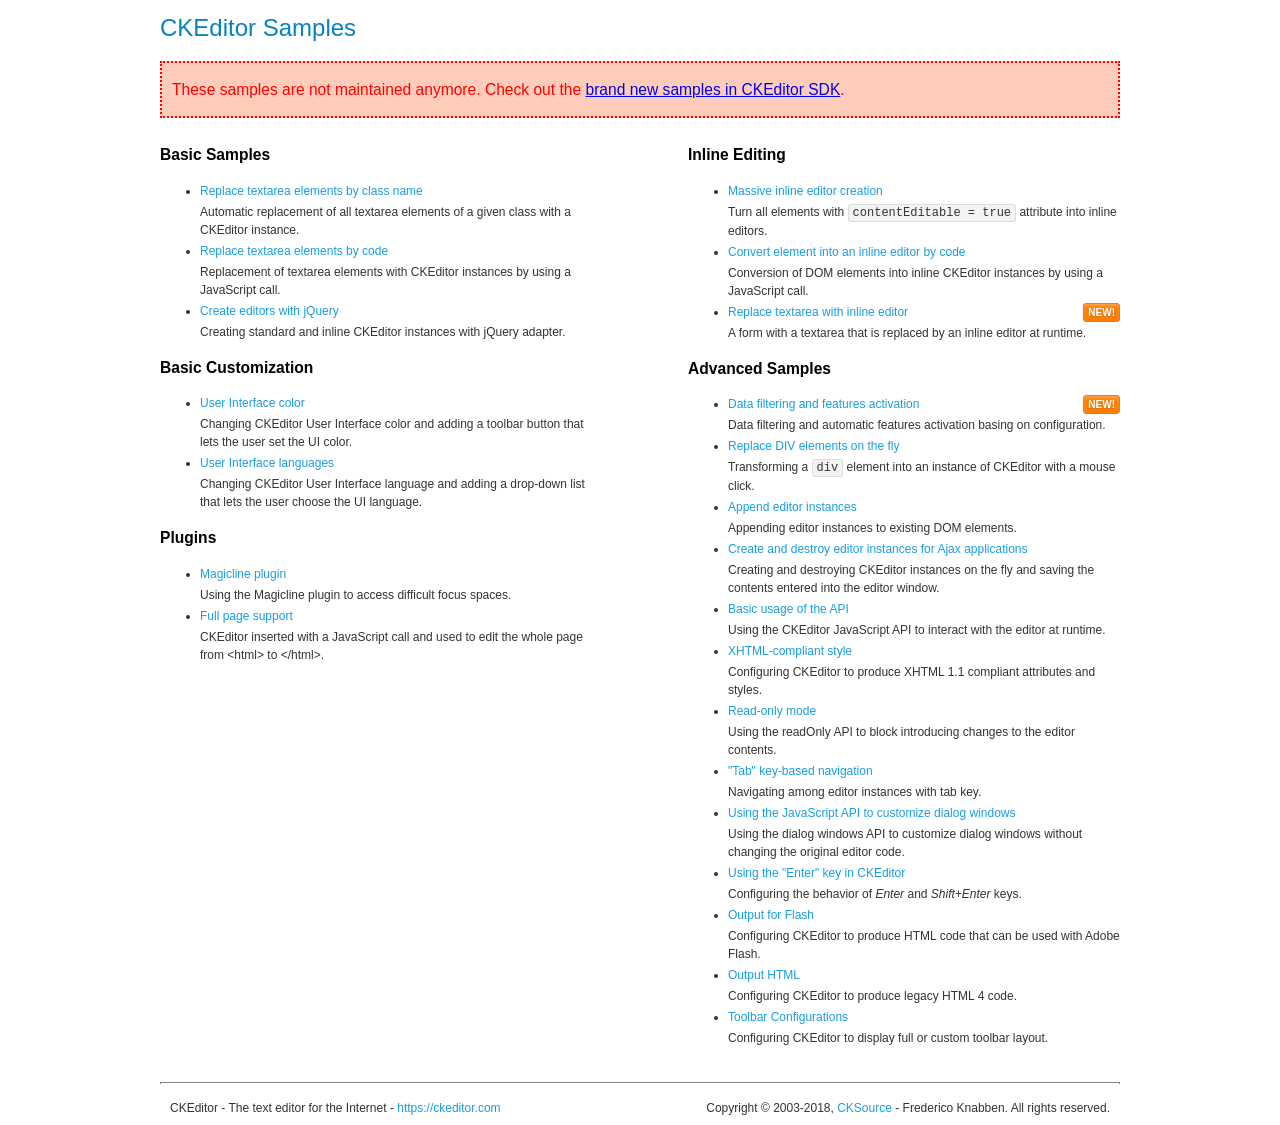
<file: ProjectSem4/web/jsp/Admin/ckeditor/samples/old/index.html>
<!DOCTYPE html>
<!--
Copyright (c) 2003-2018, CKSource - Frederico Knabben. All rights reserved.
For licensing, see LICENSE.md or https://ckeditor.com/legal/ckeditor-oss-license
-->
<html>
<head>
	<meta charset="utf-8">
	<title>CKEditor Samples</title>
	<link rel="stylesheet" href="sample.css">
</head>
<body>
	<h1 class="samples">
		CKEditor Samples
	</h1>
	<div class="warning deprecated">
		These samples are not maintained anymore. Check out the <a href="https://sdk.ckeditor.com/">brand new samples in CKEditor SDK</a>.
	</div>
	<div class="twoColumns">
		<div class="twoColumnsLeft">
			<h2 class="samples">
				Basic Samples
			</h2>
			<dl class="samples">
				<dt><a class="samples" href="replacebyclass.html">Replace textarea elements by class name</a></dt>
				<dd>Automatic replacement of all textarea elements of a given class with a CKEditor instance.</dd>

				<dt><a class="samples" href="replacebycode.html">Replace textarea elements by code</a></dt>
				<dd>Replacement of textarea elements with CKEditor instances by using a JavaScript call.</dd>

				<dt><a class="samples" href="jquery.html">Create editors with jQuery</a></dt>
				<dd>Creating standard and inline CKEditor instances with jQuery adapter.</dd>
			</dl>

			<h2 class="samples">
				Basic Customization
			</h2>
			<dl class="samples">
				<dt><a class="samples" href="uicolor.html">User Interface color</a></dt>
				<dd>Changing CKEditor User Interface color and adding a toolbar button that lets the user set the UI color.</dd>

				<dt><a class="samples" href="uilanguages.html">User Interface languages</a></dt>
				<dd>Changing CKEditor User Interface language and adding a drop-down list that lets the user choose the UI language.</dd>
			</dl>


			<h2 class="samples">Plugins</h2>
<dl class="samples">
<dt><a class="samples" href="magicline/magicline.html">Magicline plugin</a></dt>
<dd>Using the Magicline plugin to access difficult focus spaces.</dd>

<dt><a class="samples" href="wysiwygarea/fullpage.html">Full page support</a></dt>
<dd>CKEditor inserted with a JavaScript call and used to edit the whole page from &lt;html&gt; to &lt;/html&gt;.</dd>
</dl>
		</div>
		<div class="twoColumnsRight">
			<h2 class="samples">
				Inline Editing
			</h2>
			<dl class="samples">
				<dt><a class="samples" href="inlineall.html">Massive inline editor creation</a></dt>
				<dd>Turn all elements with <code>contentEditable = true</code> attribute into inline editors.</dd>

				<dt><a class="samples" href="inlinebycode.html">Convert element into an inline editor by code</a></dt>
				<dd>Conversion of DOM elements into inline CKEditor instances by using a JavaScript call.</dd>

				<dt><a class="samples" href="inlinetextarea.html">Replace textarea with inline editor</a> <span class="new">New!</span></dt>
				<dd>A form with a textarea that is replaced by an inline editor at runtime.</dd>

				
			</dl>

			<h2 class="samples">
				Advanced Samples
			</h2>
			<dl class="samples">
				<dt><a class="samples" href="datafiltering.html">Data filtering and features activation</a> <span class="new">New!</span></dt>
				<dd>Data filtering and automatic features activation basing on configuration.</dd>

				<dt><a class="samples" href="divreplace.html">Replace DIV elements on the fly</a></dt>
				<dd>Transforming a <code>div</code> element into an instance of CKEditor with a mouse click.</dd>

				<dt><a class="samples" href="appendto.html">Append editor instances</a></dt>
				<dd>Appending editor instances to existing DOM elements.</dd>

				<dt><a class="samples" href="ajax.html">Create and destroy editor instances for Ajax applications</a></dt>
				<dd>Creating and destroying CKEditor instances on the fly and saving the contents entered into the editor window.</dd>

				<dt><a class="samples" href="api.html">Basic usage of the API</a></dt>
				<dd>Using the CKEditor JavaScript API to interact with the editor at runtime.</dd>

				<dt><a class="samples" href="xhtmlstyle.html">XHTML-compliant style</a></dt>
				<dd>Configuring CKEditor to produce XHTML 1.1 compliant attributes and styles.</dd>

				<dt><a class="samples" href="readonly.html">Read-only mode</a></dt>
				<dd>Using the readOnly API to block introducing changes to the editor contents.</dd>

				<dt><a class="samples" href="tabindex.html">"Tab" key-based navigation</a></dt>
				<dd>Navigating among editor instances with tab key.</dd>


				
<dt><a class="samples" href="dialog/dialog.html">Using the JavaScript API to customize dialog windows</a></dt>
<dd>Using the dialog windows API to customize dialog windows without changing the original editor code.</dd>

<dt><a class="samples" href="enterkey/enterkey.html">Using the &quot;Enter&quot; key in CKEditor</a></dt>
<dd>Configuring the behavior of <em>Enter</em> and <em>Shift+Enter</em> keys.</dd>

<dt><a class="samples" href="htmlwriter/outputforflash.html">Output for Flash</a></dt>
<dd>Configuring CKEditor to produce HTML code that can be used with Adobe Flash.</dd>

<dt><a class="samples" href="htmlwriter/outputhtml.html">Output HTML</a></dt>
<dd>Configuring CKEditor to produce legacy HTML 4 code.</dd>

<dt><a class="samples" href="toolbar/toolbar.html">Toolbar Configurations</a></dt>
<dd>Configuring CKEditor to display full or custom toolbar layout.</dd>

			</dl>
		</div>
	</div>
	<div id="footer">
		<hr>
		<p>
			CKEditor - The text editor for the Internet - <a class="samples" href="https://ckeditor.com/">https://ckeditor.com</a>
		</p>
		<p id="copy">
			Copyright &copy; 2003-2018, <a class="samples" href="https://cksource.com/">CKSource</a> - Frederico Knabben. All rights reserved.
		</p>
	</div>
</body>
</html>
</file>
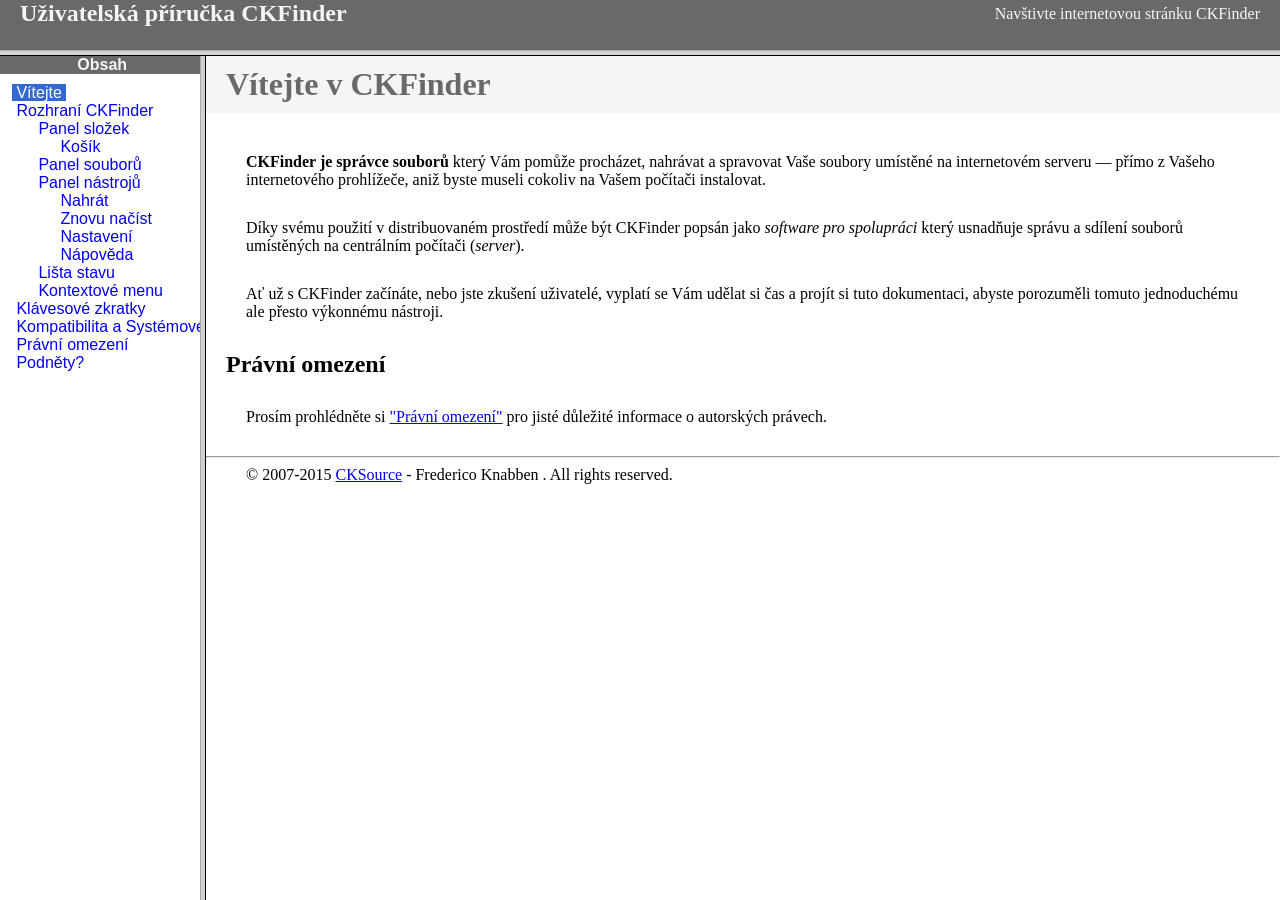
<file: ProjectSem4/web/jsp/Admin/ckfinder/help/cs/index.html>
<!DOCTYPE HTML PUBLIC "-//W3C//DTD HTML 4.01 Frameset//EN" "http://www.w3.org/TR/html4/frameset.dtd">
<html lang="cs">
<head>
	<title>Uživatelská příručka CKFinder</title>
	<meta name="robots" content="noindex, nofollow">
	<meta http-equiv="Content-Type" content="text/html; charset=utf-8">
	<style type="text/css">
		frame {border-color:#f5f5f5}
	</style>
</head>
<frameset rows="50,*">
	<frame src="files/header.html" noresize="noresize" frameborder="0">
	<frameset cols="200,*">
			<frame src="files/toc.html">
			<frame src="files/001.html" name="CKDocsMain">
	</frameset>
</frameset>
</html>
</file>
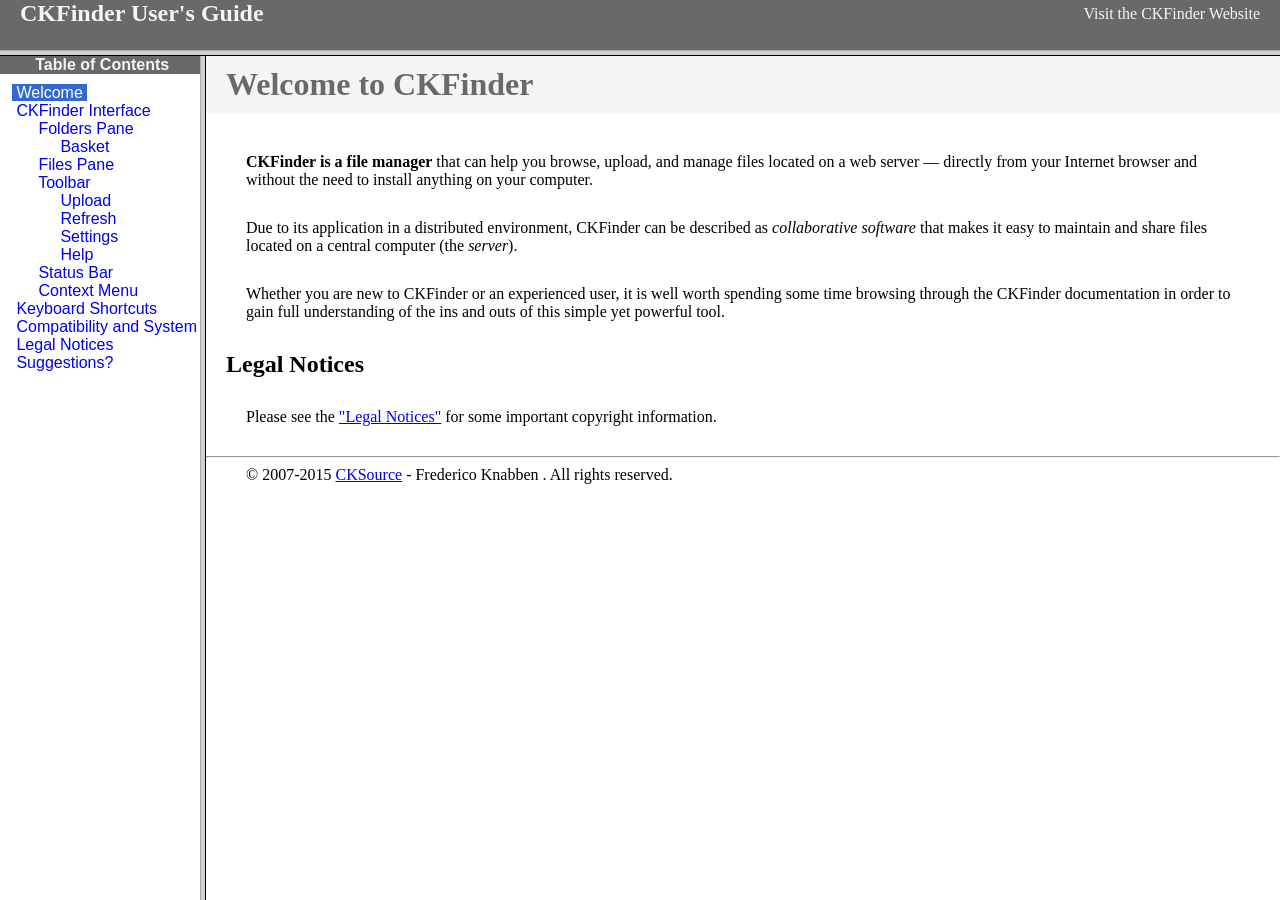
<file: ProjectSem4/web/jsp/Admin/ckfinder/help/en/index.html>
<!DOCTYPE HTML PUBLIC "-//W3C//DTD HTML 4.01 Frameset//EN" "http://www.w3.org/TR/html4/frameset.dtd">
<html lang="en">
<head>
	<title>CKFinder User's Guide</title>
	<meta name="robots" content="noindex, nofollow">
	<meta http-equiv="Content-Type" content="text/html; charset=utf-8">
	<style type="text/css">
		frame {border-color:#f5f5f5}
	</style>
</head>
<frameset rows="50,*">
	<frame src="files/header.html" noresize="noresize" frameborder="0">
	<frameset cols="200,*">
			<frame src="files/toc.html">
			<frame src="files/001.html" name="CKDocsMain">
	</frameset>
</frameset>
</html>
</file>
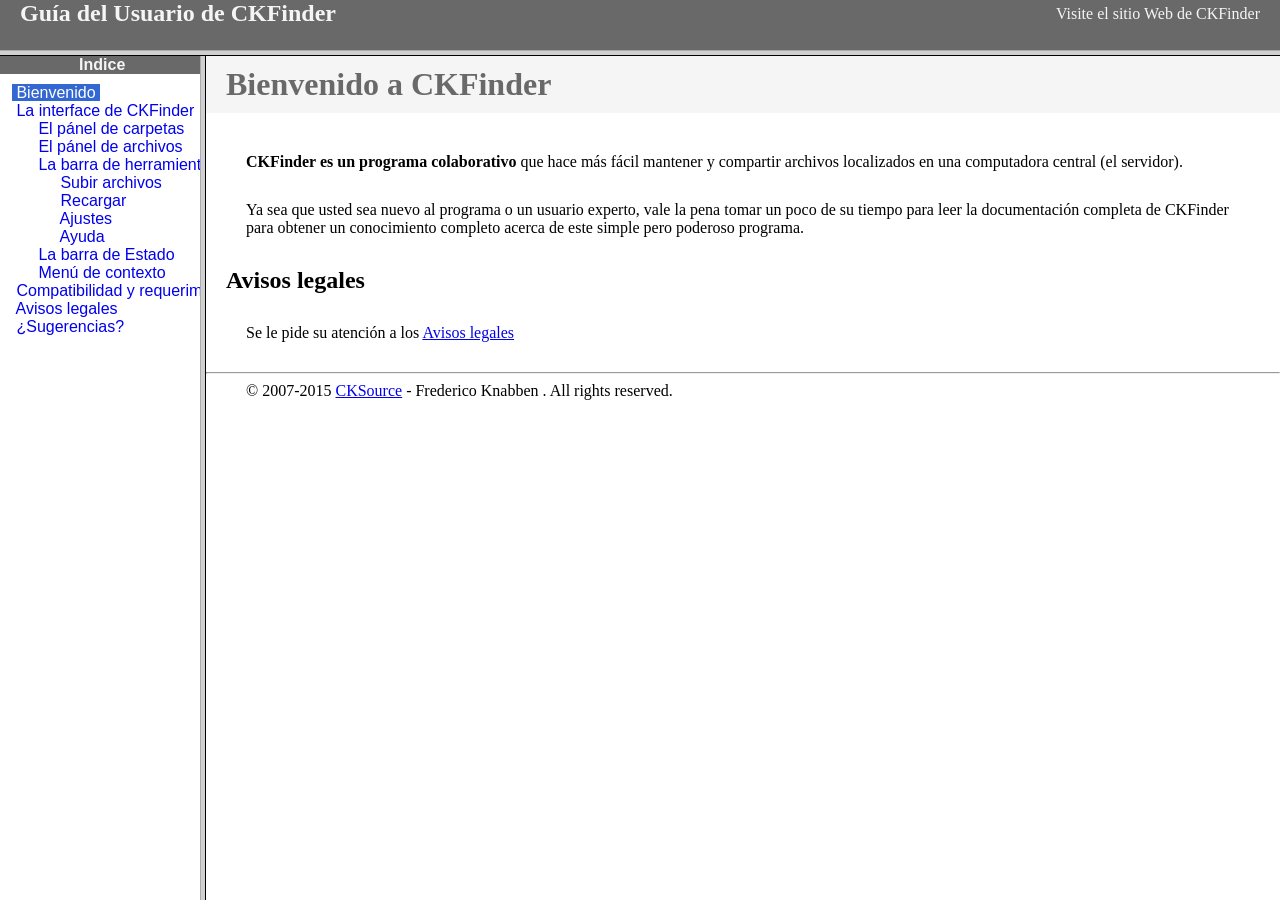
<file: ProjectSem4/web/jsp/Admin/ckfinder/help/es-mx/index.html>
<!DOCTYPE HTML PUBLIC "-//W3C//DTD HTML 4.01 Frameset//EN" "http://www.w3.org/TR/html4/frameset.dtd">
<html lang="es-mx">
<head>
	<title>Gu&iacute;a para el usuario de CKFinder</title>
	<meta http-equiv="Content-Type" content="text/html; charset=utf-8">
	<meta name="robots" content="noindex, nofollow">
	<style type="text/css">
		frame {border-color:#f5f5f5}
	</style>
</head>
<frameset rows="50,*">
	<frame src="files/header.html" noresize="noresize" frameborder="0">
	<frameset cols="200,*">
			<frame src="files/toc.html">
			<frame src="files/001.html" name="CKDocsMain">
	</frameset>
</frameset>
</html>
</file>
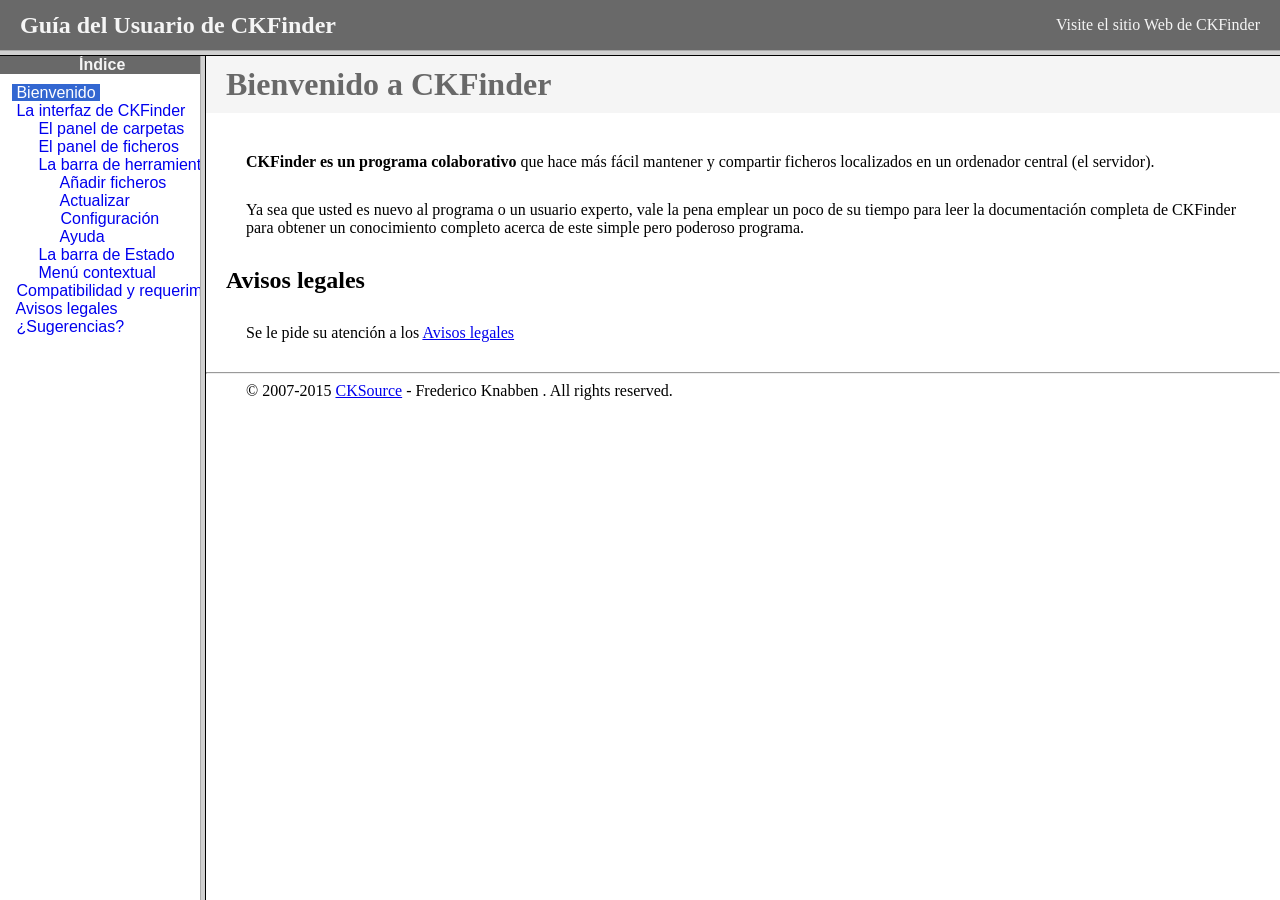
<file: ProjectSem4/web/jsp/Admin/ckfinder/help/es/index.html>
<!DOCTYPE HTML PUBLIC "-//W3C//DTD HTML 4.01 Frameset//EN" "http://www.w3.org/TR/html4/frameset.dtd">
<html lang="es">
<head>
	<title>Gu&iacute;a para el usuario de CKFinder</title>
	<meta http-equiv="Content-Type" content="text/html; charset=utf-8">
	<meta name="robots" content="noindex, nofollow">
	<style type="text/css">
		frame {border-color:#f5f5f5}
	</style>
</head>
<frameset rows="50,*">
	<frame src="files/header.html" noresize="noresize" frameborder="0">
	<frameset cols="200,*">
			<frame src="files/toc.html">
			<frame src="files/001.html" name="CKDocsMain">
	</frameset>
</frameset>
</html>
</file>
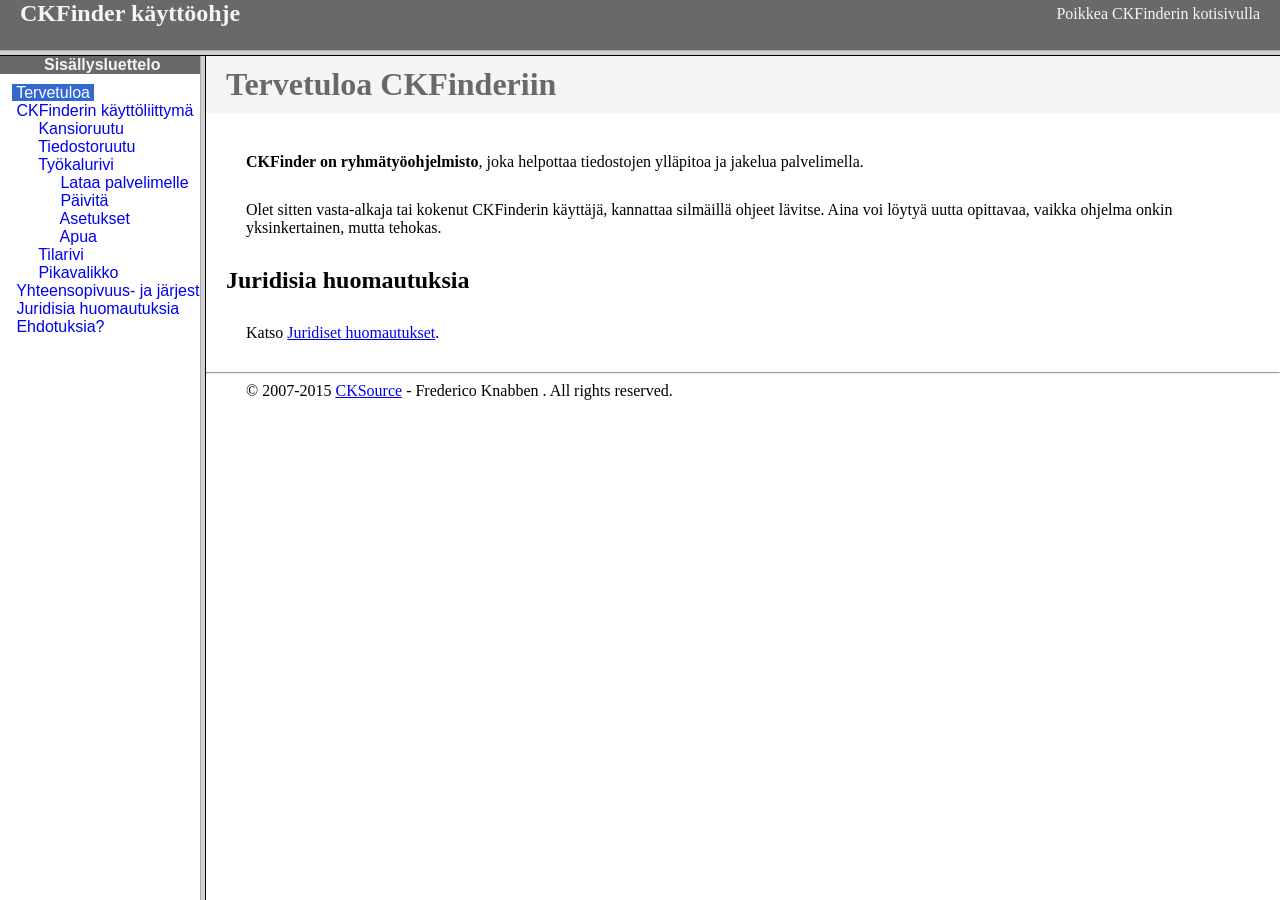
<file: ProjectSem4/web/jsp/Admin/ckfinder/help/fi/index.html>
<!DOCTYPE HTML PUBLIC "-//W3C//DTD HTML 4.01 Frameset//EN" "http://www.w3.org/TR/html4/frameset.dtd">
<html lang="fi">
<head>
	<title>CKFinder käyttöohje</title>
	<meta http-equiv="Content-Type" content="text/html; charset=utf-8">
	<meta name="robots" content="noindex, nofollow">
	<style type="text/css">
		frame {border-color:#f5f5f5}
	</style>
</head>
<frameset rows="50,*">
	<frame src="files/header.html" noresize="noresize" frameborder="0">
	<frameset cols="200,*">
			<frame src="files/toc.html">
			<frame src="files/001.html" name="CKDocsMain">
	</frameset>
</frameset>
</html>
</file>
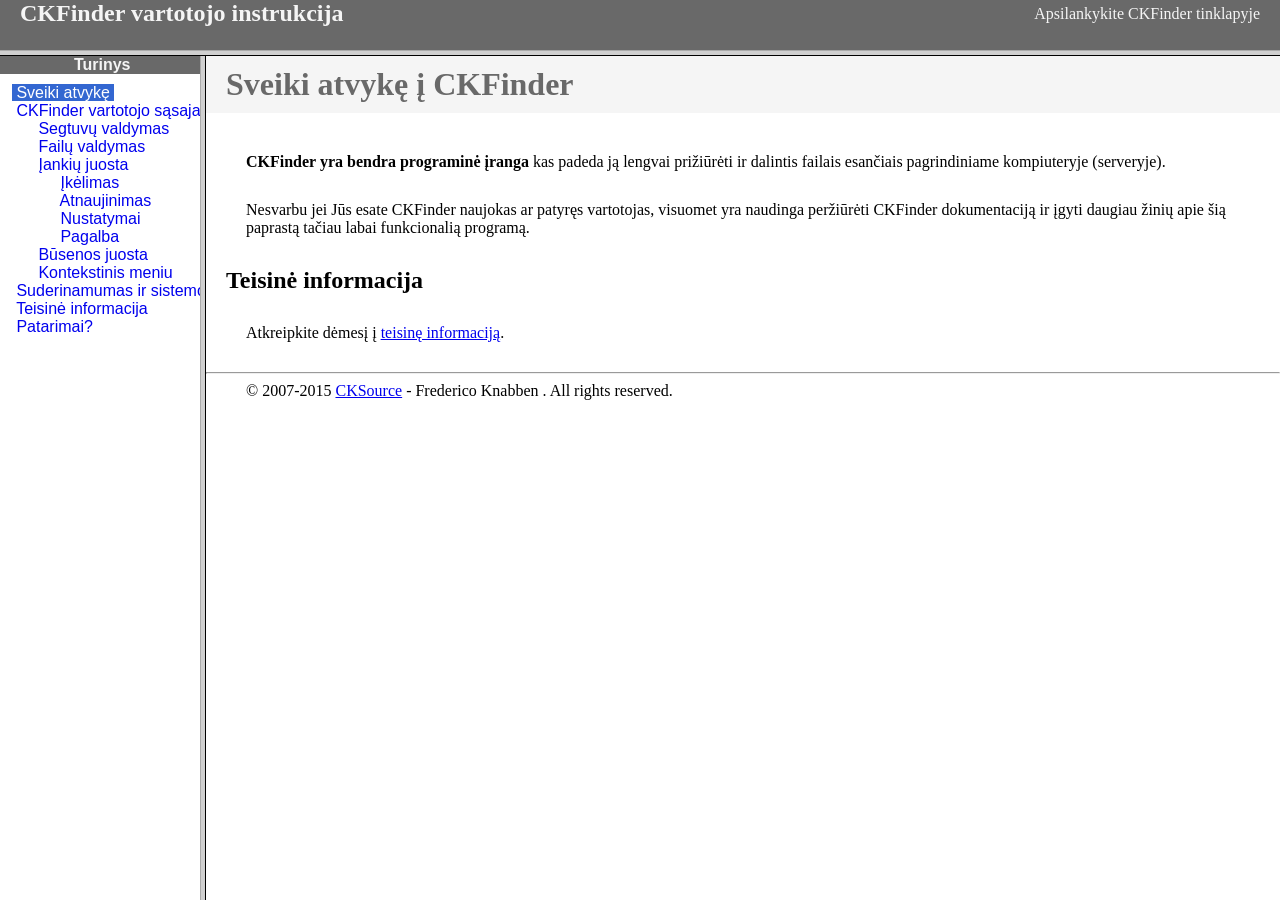
<file: ProjectSem4/web/jsp/Admin/ckfinder/help/lt/index.html>
<!DOCTYPE HTML PUBLIC "-//W3C//DTD HTML 4.01 Frameset//EN" "http://www.w3.org/TR/html4/frameset.dtd">
<html lang="lt">
<head>
	<title>CKFinder User's Guide</title>
	<meta http-equiv="Content-Type" content="text/html; charset=utf-8">
	<meta name="robots" content="noindex, nofollow">
	<style type="text/css">
		frame {border-color:#f5f5f5}
	</style>
</head>
<frameset rows="50,*">
	<frame src="files/header.html" noresize="noresize" frameborder="0">
	<frameset cols="200,*">
			<frame src="files/toc.html">
			<frame src="files/001.html" name="CKDocsMain">
	</frameset>
</frameset>
</html>
</file>
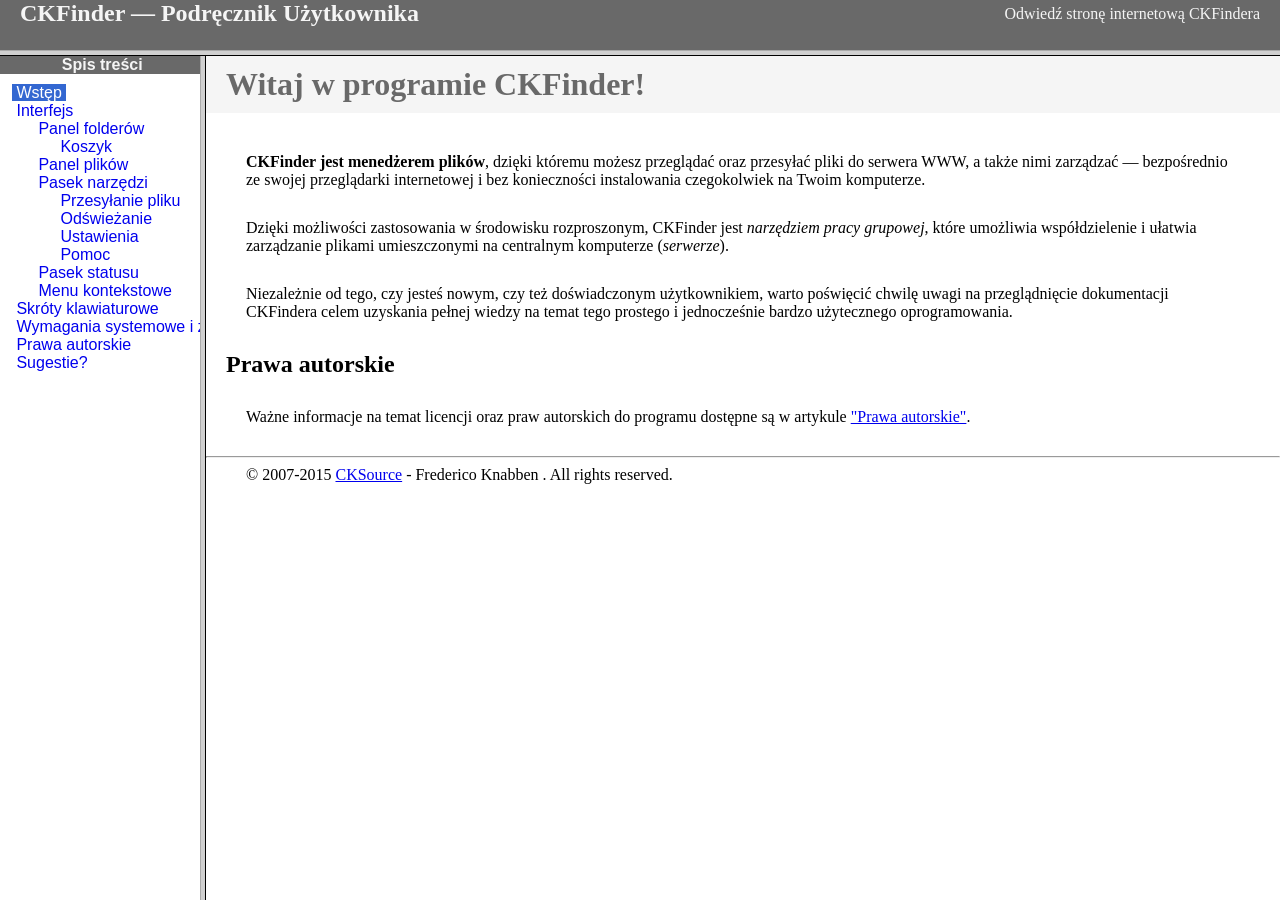
<file: ProjectSem4/web/jsp/Admin/ckfinder/help/pl/index.html>
<!DOCTYPE HTML PUBLIC "-//W3C//DTD HTML 4.01 Frameset//EN" "http://www.w3.org/TR/html4/frameset.dtd">
<html lang="pl">
<head>
	<title>CKFinder &mdash; Podręcznik Użytkownika</title>
	<meta http-equiv="Content-Type" content="text/html; charset=utf-8">
	<meta name="robots" content="noindex, nofollow">
	<style type="text/css">
		frame {border-color:#f5f5f5}
	</style>
</head>
<frameset rows="50,*">
	<frame src="files/header.html" noresize="noresize" frameborder="0">
	<frameset cols="200,*">
			<frame src="files/toc.html">
			<frame src="files/001.html" name="CKDocsMain">
	</frameset>
</frameset>
</html>
</file>
<file: ProjectSem4/web/jsp/Admin/ckeditor/samples/old/sample.css>
/*
Copyright (c) 2003-2018, CKSource - Frederico Knabben. All rights reserved.
For licensing, see LICENSE.md or https://ckeditor.com/legal/ckeditor-oss-license
*/

html, body, h1, h2, h3, h4, h5, h6, div, span, blockquote, p, address, form, fieldset, img, ul, ol, dl, dt, dd, li, hr, table, td, th, strong, em, sup, sub, dfn, ins, del, q, cite, var, samp, code, kbd, tt, pre
{
	line-height: 1.5;
}

body
{
	padding: 10px 30px;
}

input, textarea, select, option, optgroup, button, td, th
{
	font-size: 100%;
}

pre
{
	-moz-tab-size: 4;
	tab-size: 4;
}

pre, code, kbd, samp, tt
{
	font-family: monospace,monospace;
	font-size: 1em;
}

body {
	width: 960px;
	margin: 0 auto;
}

code
{
	background: #f3f3f3;
	border: 1px solid #ddd;
	padding: 1px 4px;
	border-radius: 3px;
}

abbr
{
	border-bottom: 1px dotted #555;
	cursor: pointer;
}

.new, .beta
{
	text-transform: uppercase;
	font-size: 10px;
	font-weight: bold;
	padding: 1px 4px;
	margin: 0 0 0 5px;
	color: #fff;
	float: right;
	border-radius: 3px;
}

.new
{
	background: #FF7E00;
	border: 1px solid #DA8028;
	text-shadow: 0 1px 0 #C97626;

	box-shadow: 0 2px 3px 0 #FFA54E inset;
}

.beta
{
	background: #18C0DF;
	border: 1px solid #19AAD8;
	text-shadow: 0 1px 0 #048CAD;
	font-style: italic;

	box-shadow: 0 2px 3px 0 #50D4FD inset;
}

h1.samples
{
	color: #0782C1;
	font-size: 200%;
	font-weight: normal;
	margin: 0;
	padding: 0;
}

h1.samples a
{
	color: #0782C1;
	text-decoration: none;
	border-bottom: 1px dotted #0782C1;
}

.samples a:hover
{
	border-bottom: 1px dotted #0782C1;
}

h2.samples
{
	color: #000000;
	font-size: 130%;
	margin: 15px 0 0 0;
	padding: 0;
}

p, blockquote, address, form, pre, dl, h1.samples, h2.samples
{
	margin-bottom: 15px;
}

ul.samples
{
	margin-bottom: 15px;
}

.clear
{
	clear: both;
}

fieldset
{
	margin: 0;
	padding: 10px;
}

body, input, textarea
{
	color: #333333;
	font-family: Arial, Helvetica, sans-serif;
}

body
{
	font-size: 75%;
}

a.samples
{
	color: #189DE1;
	text-decoration: none;
}

form
{
	margin: 0;
	padding: 0;
}

pre.samples
{
	background-color: #F7F7F7;
	border: 1px solid #D7D7D7;
	overflow: auto;
	padding: 0.25em;
	white-space: pre-wrap; /* CSS 2.1 */
	word-wrap: break-word; /* IE7 */
}

#footer
{
	clear: both;
	padding-top: 10px;
}

#footer hr
{
	margin: 10px 0 15px 0;
	height: 1px;
	border: solid 1px gray;
	border-bottom: none;
}

#footer p
{
	margin: 0 10px 10px 10px;
	float: left;
}

#footer #copy
{
	float: right;
}

#outputSample
{
	width: 100%;
	table-layout: fixed;
}

#outputSample thead th
{
	color: #dddddd;
	background-color: #999999;
	padding: 4px;
	white-space: nowrap;
}

#outputSample tbody th
{
	vertical-align: top;
	text-align: left;
}

#outputSample pre
{
	margin: 0;
	padding: 0;
}

.description
{
	border: 1px dotted #B7B7B7;
	margin-bottom: 10px;
	padding: 10px 10px 0;
	overflow: hidden;
}

label
{
	display: block;
	margin-bottom: 6px;
}

/**
 *	CKEditor editables are automatically set with the "cke_editable" class
 *	plus cke_editable_(inline|themed) depending on the editor type.
 */

/* Style a bit the inline editables. */
.cke_editable.cke_editable_inline
{
	cursor: pointer;
}

/* Once an editable element gets focused, the "cke_focus" class is
   added to it, so we can style it differently. */
.cke_editable.cke_editable_inline.cke_focus
{
	box-shadow: inset 0px 0px 20px 3px #ddd, inset 0 0 1px #000;
	outline: none;
	background: #eee;
	cursor: text;
}

/* Avoid pre-formatted overflows inline editable. */
.cke_editable_inline pre
{
	white-space: pre-wrap;
	word-wrap: break-word;
}

/**
 *	Samples index styles.
 */

.twoColumns,
.twoColumnsLeft,
.twoColumnsRight
{
	overflow: hidden;
}

.twoColumnsLeft,
.twoColumnsRight
{
	width: 45%;
}

.twoColumnsLeft
{
	float: left;
}

.twoColumnsRight
{
	float: right;
}

dl.samples
{
	padding: 0 0 0 40px;
}
dl.samples > dt
{
	display: list-item;
	list-style-type: disc;
	list-style-position: outside;
	margin: 0 0 3px;
}
dl.samples > dd
{
	margin: 0 0 3px;
}
.warning
{
	color: #ff0000;
	background-color: #FFCCBA;
	border: 2px dotted #ff0000;
	padding: 15px 10px;
	margin: 10px 0;
}

.warning.deprecated {
	font-size: 1.3em;
}

/* Used on inline samples */

blockquote
{
	font-style: italic;
	font-family: Georgia, Times, "Times New Roman", serif;
	padding: 2px 0;
	border-style: solid;
	border-color: #ccc;
	border-width: 0;
}

.cke_contents_ltr blockquote
{
	padding-left: 20px;
	padding-right: 8px;
	border-left-width: 5px;
}

.cke_contents_rtl blockquote
{
	padding-left: 8px;
	padding-right: 20px;
	border-right-width: 5px;
}

img.right {
	border: 1px solid #ccc;
	float: right;
	margin-left: 15px;
	padding: 5px;
}

img.left {
	border: 1px solid #ccc;
	float: left;
	margin-right: 15px;
	padding: 5px;
}

.marker
{
	background-color: Yellow;
}
</file>
